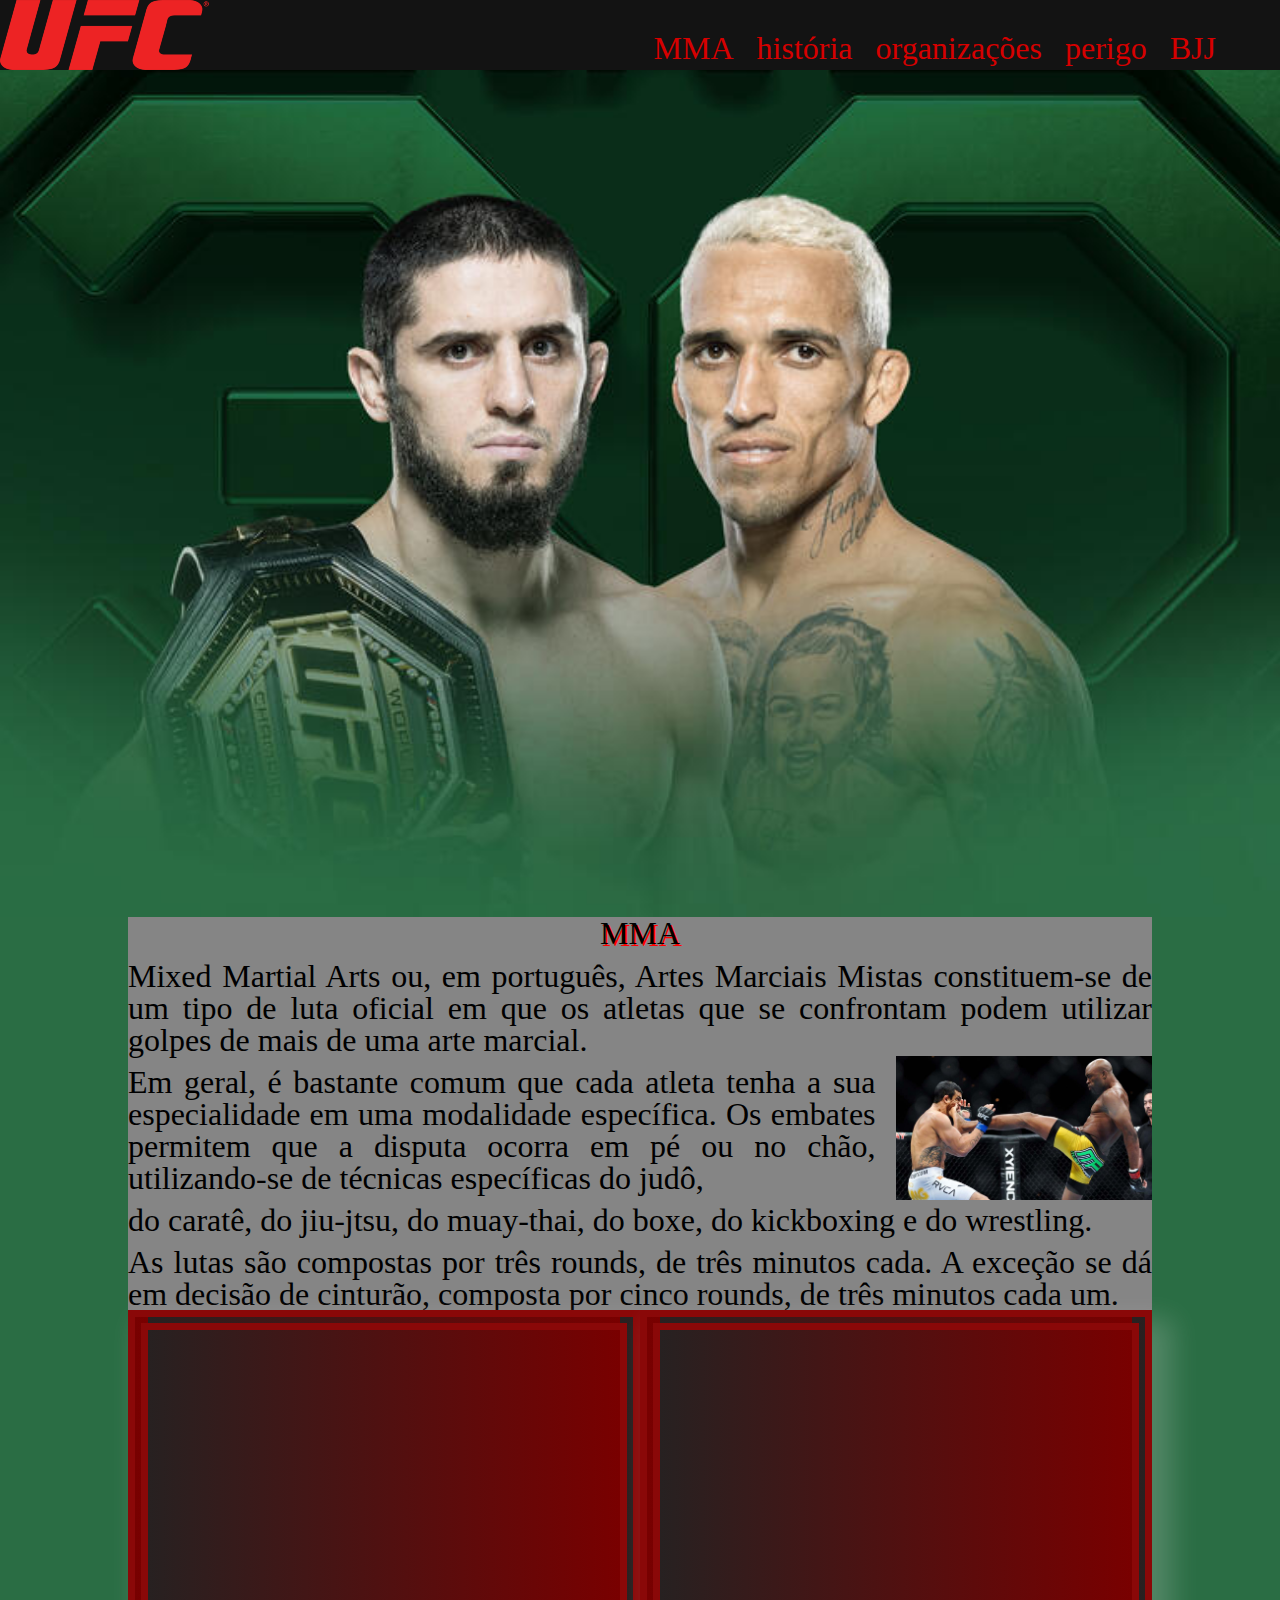
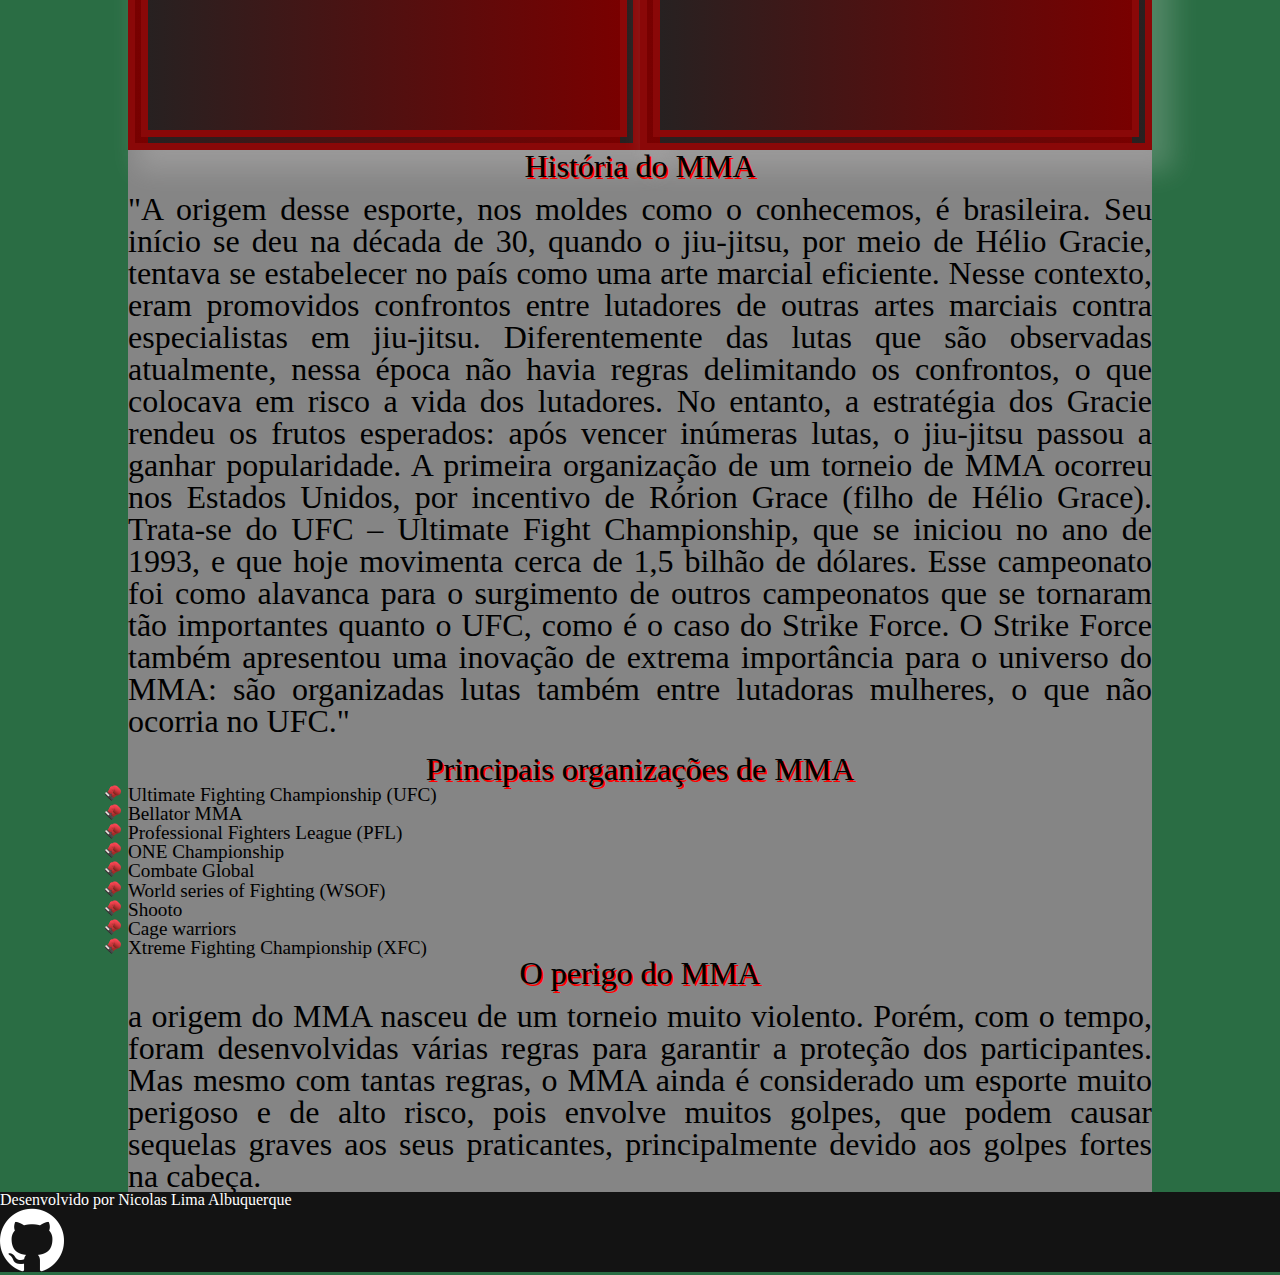
<file: index.html>
<html lang="pt-br">
<head>
  <meta charset="UTF-8">
  <meta http-equiv="X-UA-Compatible" content="IE=edge">
  <meta name="viewport" content="width=device-width, initial-scale=1.0">
  <title>meu primeiro site</title>
  <link rel="icon" type="image/x-icon" href="/img/favicon.ico">
  <link rel="stylesheet" href="css/style.css">
  <link rel="shortcut icon" href="img/favicon.ico" type="image/x-icon">
  <link rel="stylesheet" href="css/reset.css">
  <link href="https://fonts.googleapis.com/css2?family=Castoro+Titling&display=swap" rel="stylesheet">

</head>
<body>
   <header class="fixo">
        <div class="logo">
          <img src="img/pngwing.com.png" alt="">
        </div>
        <nav class="itensmenu">
        <ul class="ajustes">
          <li class="nav-item"><a href="#" class="nav-link">MMA</a></li>
          <li class="nav-item"><a href="#KS" class="nav-link">história</a></li>
          <li class="nav-item"><a href="#trofeus" class="nav-link">organizações</a></li>
          <li class="nav-item"><a href="#perigo" class="nav-link">perigo </a></li>
          <li class="nav-item"><a href="trilhas.html">BJJ</a></li>   
        </ul>
      </nav>
   </header>
   <figure>
    <img class="banner" src="img/102123-ufc-294-makhachev-vs-oliveira-2-TEMP-HERO.jpg" alt="">
   </figure>

    
    <div class="container">
      <section id="BJJ">
        <h1 class="h1">MMA</h1>
        <p class="p">Mixed Martial Arts ou, em português, Artes Marciais Mistas constituem-se de um tipo de luta oficial em que os atletas que se confrontam podem utilizar golpes de mais de uma arte marcial.</p>
        <figure>
          <a href="https://www.youtube.com/embed/Pe5RkF_ifys" title="UFC 293 AO VIVO COM IMAGENS: Adesanya x Strickland" frameborder="0" allow="accelerometer; autoplay; clipboard-write; encrypted-media; gyroscope; picture-in-picture; web-share" allowfullscreen></iframe>
          <img class="imgdireita imgtam" src="img/vitor-belfort-anderson-silva-ufc-20110205-original1.jpeg" alt="imagem de vitor belfort e anderson silva" width="35%"></a>
          </figure>
        <p class="p">Em geral, é bastante comum que cada atleta tenha a sua especialidade em uma modalidade específica. Os embates permitem que a disputa ocorra em pé ou no chão, utilizando-se de técnicas específicas do judô,</p>
        <p class="p">do caratê, do jiu-jtsu, do muay-thai, do boxe, do kickboxing e do wrestling.</p>
        <p class="p">As lutas são compostas por três rounds, de três minutos cada. A exceção se dá em decisão de cinturão, composta por cinco rounds, de três minutos cada um.</p>
        
      </section>
      <section id="curi">
				<div class="linha">
					<div class="col-6">
						<div class="imagem-card">
							<iframe width="100%" height="400" src="https://www.youtube.com/embed/2Icb95RD5vo" title="Todos os nocautes e finalizações de Anderson Silva no UFC" frameborder="0" allow="accelerometer; autoplay; clipboard-write; encrypted-media; gyroscope; picture-in-picture; web-share" allowfullscreen></iframe>
						</div>						
					</div>
					<div class="col-6">
						<div class="imagem-card">
							<iframe width="100%" height="400" src="https://www.youtube.com/embed/9ckCtAZFM2g" title="Todos os nocautes e finalizações de Charles &quot;do Bronx&quot; Oliveira | UFC 280" frameborder="0" allow="accelerometer; autoplay; clipboard-write; encrypted-media; gyroscope; picture-in-picture; web-share" allowfullscreen></iframe>
						</div>
			
					</div>																
				</div>
			</section>
      <section id="KS">
        <h1 class="h1">História do MMA</h1>
        <p class="p">"A origem desse esporte, nos moldes como o conhecemos, é brasileira. Seu início se deu na década de 30, quando o jiu-jitsu, por meio de Hélio Gracie, tentava se estabelecer no país como uma arte marcial eficiente.
           Nesse contexto, eram promovidos confrontos entre lutadores de outras artes marciais contra especialistas em jiu-jitsu. Diferentemente das lutas que são observadas atualmente, nessa época não havia regras delimitando os confrontos,
            o que colocava em risco a vida dos lutadores. No entanto, a estratégia dos Gracie rendeu os frutos esperados: após vencer inúmeras lutas, o jiu-jitsu passou a ganhar popularidade.
          A primeira organização de um torneio de MMA ocorreu nos Estados Unidos, por incentivo de Rórion Grace (filho de Hélio Grace). Trata-se do UFC – Ultimate Fight Championship,
           que se iniciou no ano de 1993, e que hoje movimenta cerca de 1,5 bilhão de dólares. Esse campeonato foi como alavanca para o surgimento de outros campeonatos que se tornaram tão importantes quanto o UFC, como é o caso do Strike Force. 
          O Strike Force também apresentou uma inovação de extrema importância para o universo do MMA: são organizadas lutas também entre lutadoras mulheres, o que não ocorria no UFC."
        </p>
      </section>
      <br>
      
      <section id="trofeus">
        <h1 class="h1">Principais organizações de MMA</h1>
        <article >
          <ul class="icon1">
            <li> Ultimate Fighting Championship (UFC)</li>
            <li> Bellator MMA</li>
            <li> Professional Fighters League (PFL)</li>
            <li> ONE Championship</li>
            <li> Combate Global</li>
            <li> World series of Fighting (WSOF) </li>
            <li> Shooto </li>
            <li> Cage warriors </li>
            <li> Xtreme Fighting Championship (XFC)</li>
          </ul>
        </article>
     <section id="perigo">      
      <h1 class="h1"> O perigo do MMA</h1>
      <p class="p">
        a origem do MMA nasceu de um torneio muito violento. Porém, com o tempo, foram desenvolvidas várias regras para garantir a proteção dos participantes. 
        Mas mesmo com tantas regras, o MMA ainda é considerado um esporte muito perigoso e de alto risco, pois envolve muitos golpes, que podem causar sequelas graves
         aos seus praticantes, principalmente devido aos golpes fortes na cabeça.
        </p>


     </section>

    </div>
    <footer>
      <p>Desenvolvido por Nicolas Lima Albuquerque</p>
      <a href="https://github.com/Nicolaslimaalbuquerque"><img class="logoicon" src="img/github_icon.png"
        alt="Meu Github"></a>
    </footer>
	
	
</body>

</html>
</file>
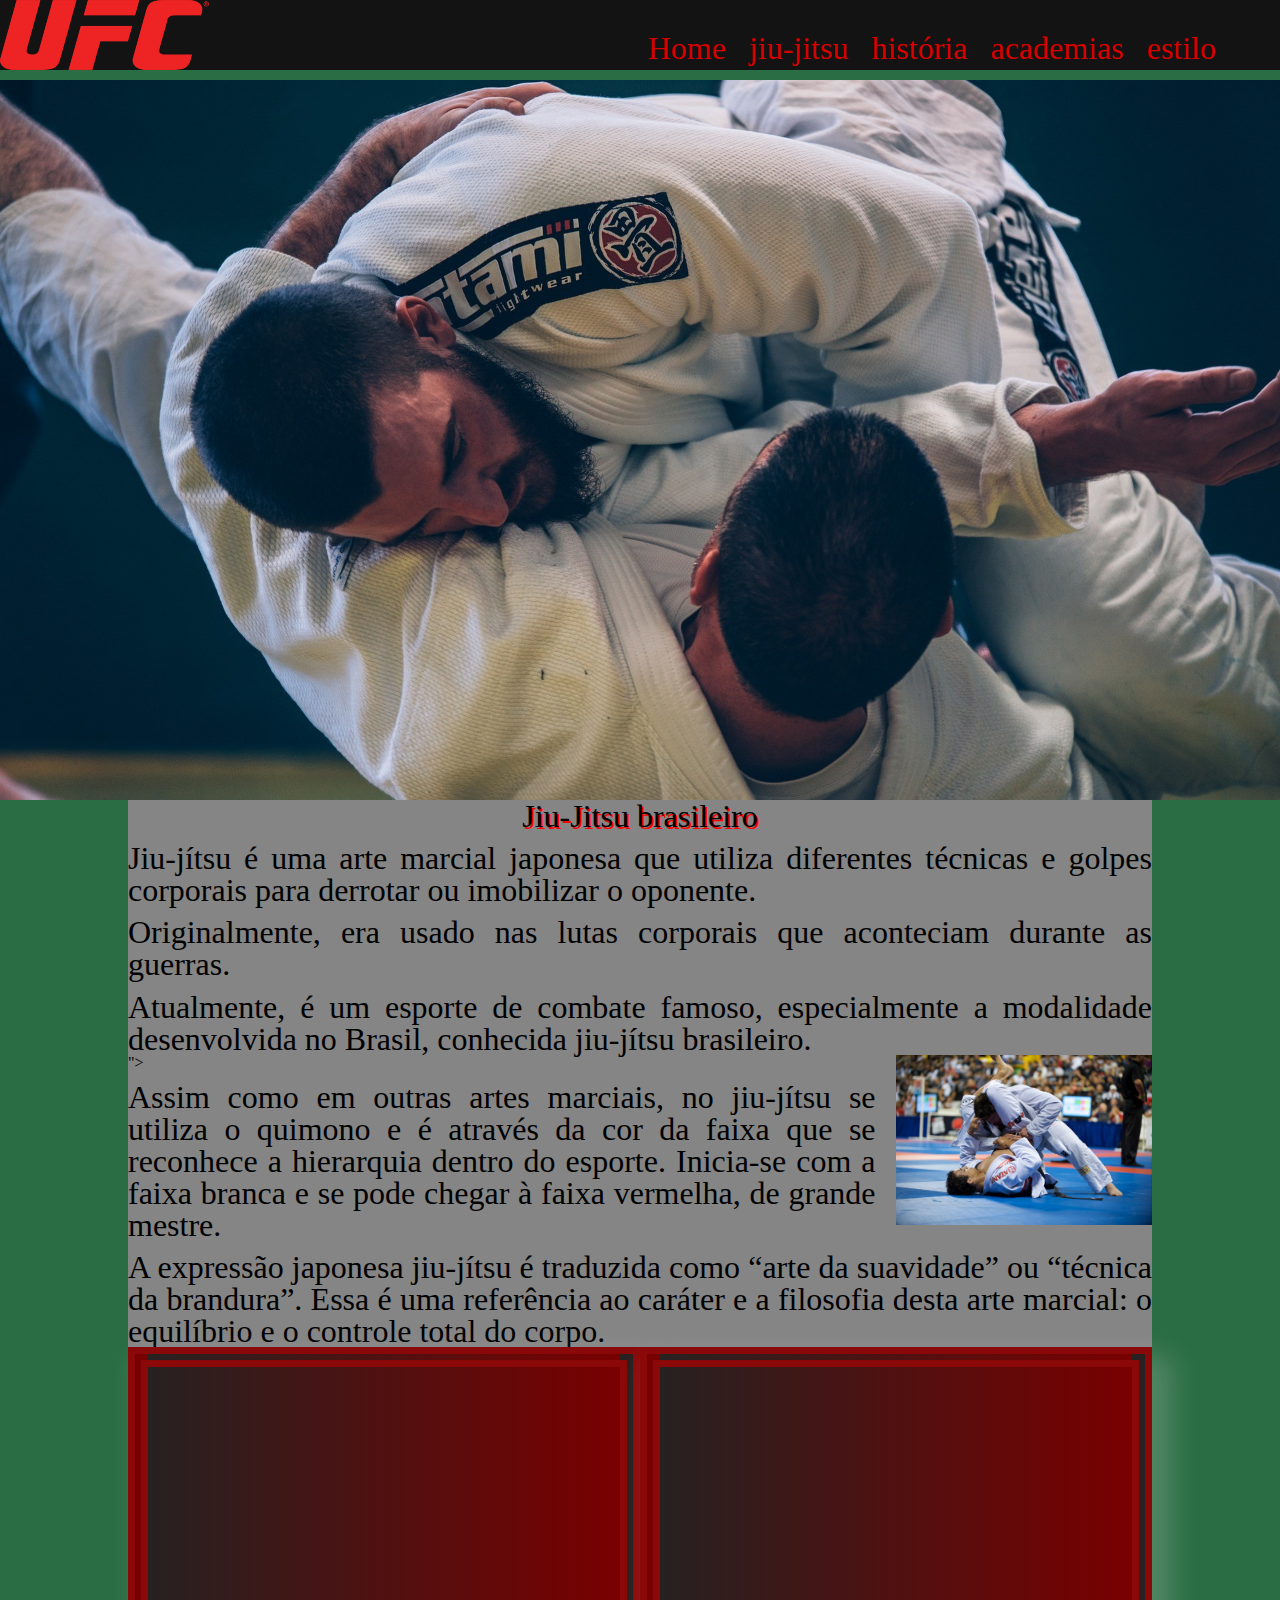
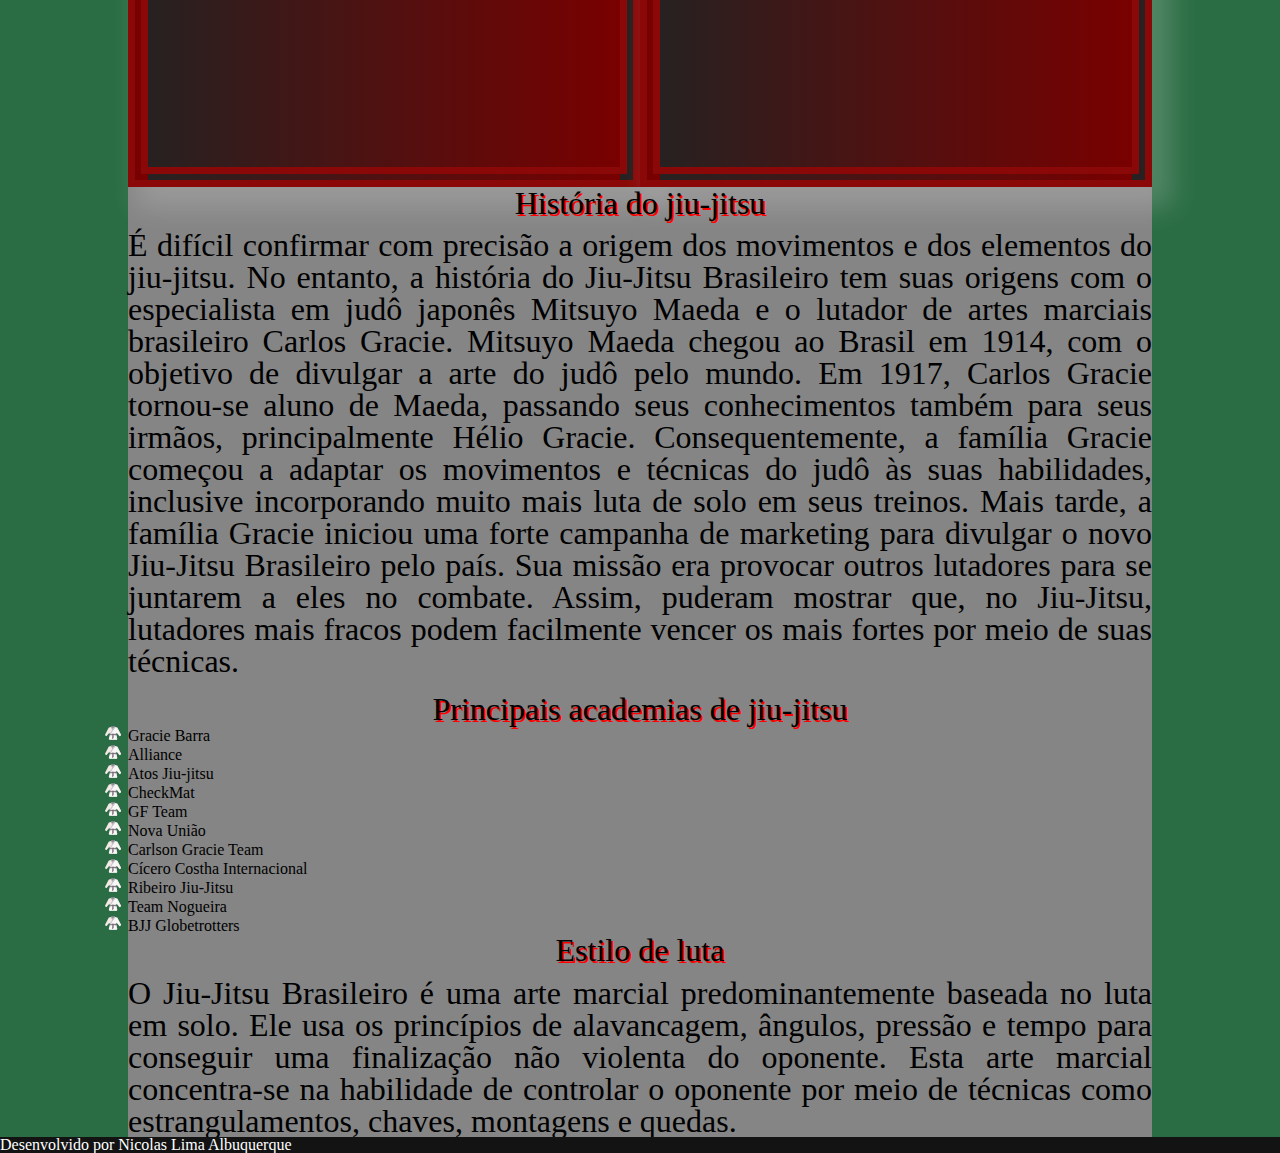
<file: trilhas.html>
!DOCTYPE html>
<html lang="pt-br">
<head>
  <meta charset="UTF-8">
  <meta http-equiv="X-UA-Compatible" content="IE=edge">
  <meta name="viewport" content="width=device-width, initial-scale=1.0">
  <title>meu primeiro site</title>
  <link rel="icon" type="image/x-icon" href="/img/favicon.ico">
  <link rel="stylesheet" href="css/style.css">
  <link rel="shortcut icon" href="img/favicon.ico" type="image/x-icon">
  <link rel="stylesheet" href="css/reset.css">
  <link href="https://fonts.googleapis.com/css2?family=Castoro+Titling&display=swap" rel="stylesheet">

</head>
<body>
   <header class="fixo">
      
        <div class="logo">
          <img src="img/pngwing.com.png" alt="">
        </div>
        <nav class="itensmenu">
        <ul class="ajustes">
          <li class="nav-item"><a href="index.html">Home</a></li>
          <li class="nav-item"><a href="#"> jiu-jitsu</a></li>
          <li class="nav-item"><a href="#KS">história</a></li>
          <li class="nav-item"><a href="#trofeus">academias</a></li>
          <li class="nav-item"><a href="#estil">estilo</a></li>
        </ul>
      </nav>
   </header>
   <figure>
      <img class="banner" src="img/jiu-jitsu-brasileiro.jpg" alt="">
   </figure>

    
    <div class="container">
      <section id="BJJ">
        <h1 class="h1">Jiu-Jitsu brasileiro</h1>
        <p class="p"> Jiu-jítsu é uma arte marcial japonesa que utiliza diferentes técnicas e golpes corporais para derrotar ou imobilizar o oponente.</p>

       <p class="p"> Originalmente, era usado nas lutas corporais que aconteciam durante as guerras.</p>
          
          <p class="p">Atualmente, é um esporte de combate famoso, especialmente a modalidade desenvolvida no Brasil, conhecida jiu-jítsu brasileiro.</p>
          <figure>
            <a href="https://www.youtube.com/embed/AAzXvKPKlSw" title="Leandro Lo v Isaque Bahiense / World Championship 2022" frameborder="0" allow="accelerometer; autoplay; clipboard-write; encrypted-media; gyroscope; picture-in-picture; web-share" allowfullscreen></iframe>"> 
            <img class="imgdireita imgtam" src="img/GABRIEL_VELLA_vs_ROMINHO_51.jpg" alt="imagem de Gabriel vella e rominho" width="30%"></a>
            </figure>
          <p class="p">Assim como em outras artes marciais, no jiu-jítsu se utiliza o quimono e é através da cor da faixa que se reconhece a hierarquia dentro do esporte. Inicia-se com a faixa branca e se pode chegar à faixa vermelha, de grande mestre.</p>
          
          <p class="p"> A expressão japonesa jiu-jítsu é traduzida como “arte da suavidade” ou “técnica da brandura”. Essa é uma referência ao caráter e a filosofia desta arte marcial: o equilíbrio e o controle total do corpo.</p>
      </section>
      <section id="curi">
				<div class="linha">
					<div class="col-6">
						<div class="imagem-card">
							<iframe width="75%" height="400" src="https://www.youtube.com/embed/JqNk2XEEDFQ" title="2018 World Most Exciting Fight / Marcus &quot;Buchecha&quot; Almeida vs Nicholas Meregali" frameborder="0" allow="accelerometer; autoplay; clipboard-write; encrypted-media; gyroscope; picture-in-picture; web-share" allowfullscreen></iframe>
						</div>						
					</div>
					<div class="col-6">
						<div class="imagem-card">
							<iframe width="75%" height="400" src="https://www.youtube.com/embed/K4xaF9EPne4" title="Mica Galvao v Matheus Gabriel / World Championship 2022" frameborder="0" allow="accelerometer; autoplay; clipboard-write; encrypted-media; gyroscope; picture-in-picture; web-share" allowfullscreen></iframe>
						</div>
			
					</div>																
				</div>
			</section>
      <section id="KS">
        <h1 class="h1">História do jiu-jitsu</h1>
        <p class="p">
          É difícil confirmar  com precisão a origem dos movimentos e dos elementos do jiu-jitsu. No entanto, a história do Jiu-Jitsu Brasileiro tem suas origens com o especialista em judô japonês Mitsuyo Maeda e o lutador de artes marciais brasileiro Carlos Gracie.
          Mitsuyo Maeda chegou ao Brasil em 1914, com o objetivo de divulgar a arte do judô pelo mundo. Em 1917, Carlos Gracie tornou-se aluno de Maeda, passando seus conhecimentos também para seus irmãos, principalmente Hélio Gracie. Consequentemente, a família Gracie começou a adaptar os movimentos e técnicas do judô às suas habilidades, inclusive incorporando muito mais luta de solo em seus treinos.
          Mais tarde, a família Gracie iniciou uma forte campanha de marketing para divulgar o novo Jiu-Jitsu Brasileiro pelo país. Sua missão era provocar outros lutadores para se juntarem a eles no combate. Assim, puderam mostrar que, no Jiu-Jitsu, lutadores mais fracos podem facilmente vencer os mais fortes por meio de suas técnicas.
        </p>
      </section>
      <br>
      
      <section id="trofeus">
        <h1 class="h1">Principais academias de jiu-jitsu</h1>
        <article >
          <ul class="icon">
            <li>Gracie Barra</li>
            <li> Alliance</li>
            <li>Atos Jiu-jitsu</li>
            <li>CheckMat</li>
            <li>GF Team</li>
            <li>Nova União</li>
            <li>Carlson Gracie Team</li>
            <li>Cícero Costha Internacional</li>
            <li>Ribeiro Jiu-Jitsu</li>
            <li>Team Nogueira</li>
            <li>BJJ Globetrotters</li>
          </ul>
        </article>
      </section>
      <section id="estil">
      <h1 class="h1">Estilo de luta</h1>
      <p class="p">
        O Jiu-Jitsu Brasileiro é uma arte marcial predominantemente baseada no luta em solo. Ele usa os princípios de alavancagem, ângulos,
         pressão e tempo para conseguir uma finalização não violenta do oponente.
         Esta arte marcial concentra-se na habilidade de controlar o oponente por meio de técnicas como estrangulamentos, chaves, montagens e quedas.
        </p>
      </section>
       
      

    </div>
    <footer>
      <p>Desenvolvido por Nicolas Lima Albuquerque</p>
    </footer>
	
	
</body>

</html>
</file>
<file: css/style.css>
html{ 
    scroll-behavior: smooth;
}

body{
    background-color: 2a6d44;
    background-attachment: fixed;
    font-family: 'Castoro Titling', cursive;
}

.container {
    background-color: rgb(133, 133, 133);
    width: 80%;
    margin-left: 10%;
    margin-right: 5%;
}
    
header, footer{
        padding: 1.5%;  
        font-family: 'Castoro Titling', cursive;
        background-color: #131313;
        position: relative;
        display: flex;
        flex-direction: row;
      }

.fixo{
    position: fixed;
    top: 0%;
    right: 0%;
    left: 0%;
    z-index:1030;;

}
.itensmenu{

    position: absolute;
    right: 5%;
    top:45% ;
    font-size:xx-large;
    color: #d60000;

}

.itensmenu ul li{

display: inline;
margin-left:15px; ;

}

.ajustes{

    line-height: 1;
    text-align: center;

}

.ajustes li:hover{

    background-color: #6d6b6b;
    color: #ffffff;
}
footer{

    color: #ffffff;
}
    

.p{
    padding-top: 1%;
    padding-bottom: 0,5%;
    font-size: 200%;
    line-height: 1.em;
    text-align: justify;
    font-family: 'Times New Roman', Times, serif;  
}

h1{

    color: rgb(0, 0, 0);
    text-align: center;
    font-size: 2em;
}
.h1{
    color: rgb(0, 0, 0);
    text-align: center;
    font-size: 2em;
    text-shadow: 2px 2px red;

}
li{
    font-size: 150%;
    font-family: 'Times New Roman', Times, serif;  
}


.imgdireita{
    float: right;
}

.imgtam{
    width:25%;
    margin-left: 2%;
}

.icon1{
    list-style-image: url(../img/luva-de-boxe.png);
    font-size: larger;
}


    .icon{
    list-style-image: url(../img/icon.png);
}
    
    article{
    font-size: larger;
}

    .logo {
        color: rgb(255, 255, 255);
        font-size: 1.4em;

    }
    .logoicon {
        width: 5%;
}
 nav{ 
        color: rgb(248, 248, 248);
        text-align: center;
        font-size: 1.4em;
    }
.banner{
        width: 100%;
        margin:center ;
        padding-top:5% ;
    }

    
.nome:hover
    {
        color: red;
        transition: 1s;
        font-size: 1.5em;
    }
.linha{
        display: flex;
        flex-flow: row wrap;
        text-align: center;    
    }
    
.col-6 {
        width: 50%;
        text-align: center;
    }
 #grad{
        background-image: linear-gradient(to bottom right, red , rgb(27, 21, 21));
    }
.jiu{ 
        border-style:solid
    }

.imagem-card{
        background-image: linear-gradient(to right, #272121 , #790000);
        width: 94,5%;
        border-style: double;
        border-color: #8a0808;
        border-width: 20px;
        box-shadow: 15px 15px 25px 6px rgba(239, 234, 234, 0.2);
        transition: 0.3s;   
    }
 table {
          font-family: arial, sans-serif;
          border-collapse: collapse;
          width: 100%;
}
        
td, th {
          border: 1px solid #dddddd;
          text-align: left;
          padding: 8px;
 }
        
tr:nth-child(even) {
          background-color: #dddddd;
}

@media screen and (max-width: 830px) {
    
    header, footer{
        padding: 1.5%;  
        font-family: 'Castoro Titling', cursive;
        background-color: #131313;
        flex-direction:column;
    }

      .itensmenu{

        position: static;
        right: 5%;
        top:45% ;
        font-size:xx-large;
        color: #d60000;
    
    }
    
    .itensmenu ul li{
    
    display: block;
    margin-top:15px ;
    
    }
    
    .ajustes{
    
        line-height: 1;
        text-align: center;
    
    }
    .banner{
        width: 100%;
        padding-top:37% ;
    }
    


    
}
</file>
